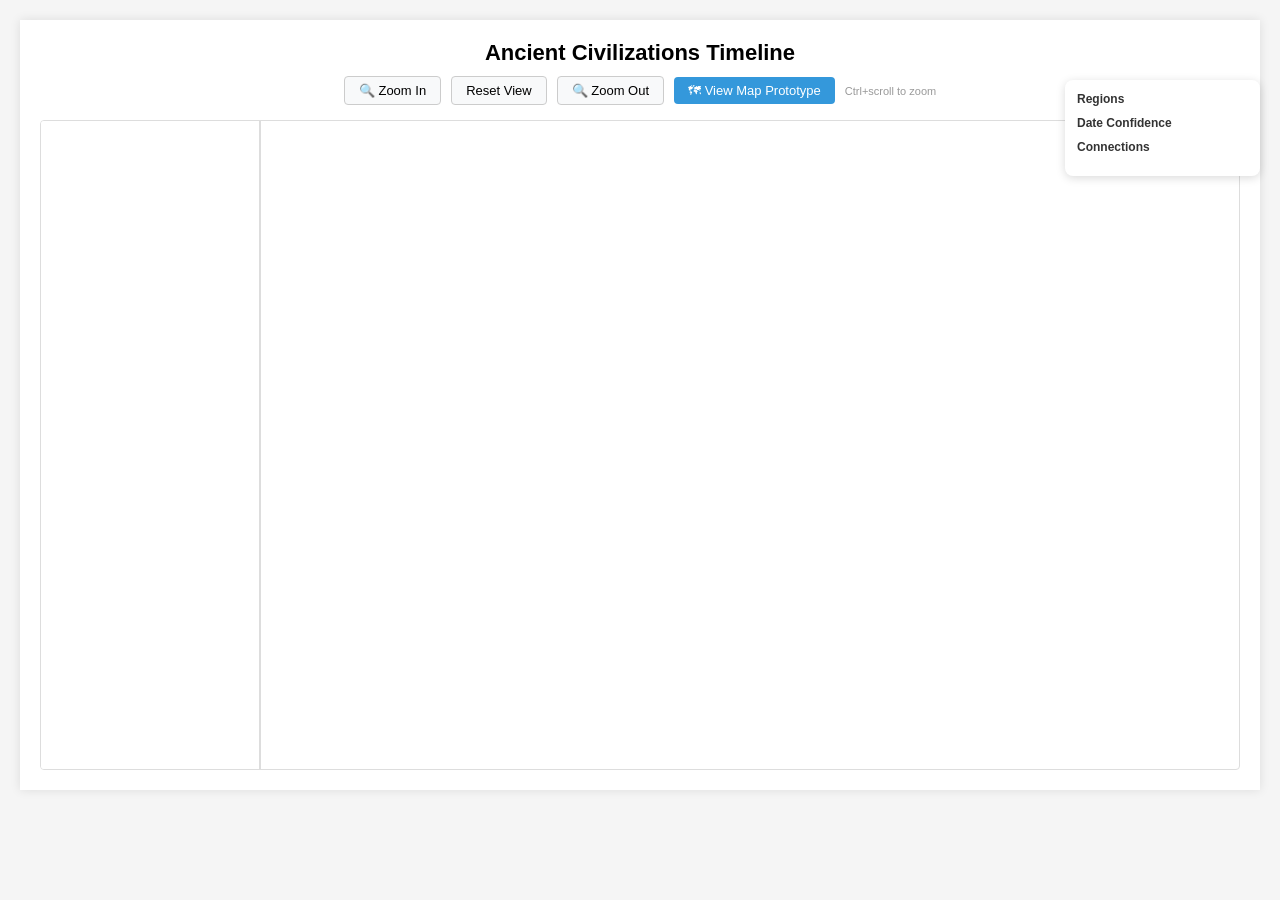
<file: index.html>
<!DOCTYPE html>
<html lang="en">
<head>
    <meta charset="UTF-8">
    <meta name="viewport" content="width=device-width, initial-scale=1.0">
    <title>Ancient Civilizations Timeline</title>
    <link rel="stylesheet" href="css/styles.css">
    <script src="https://d3js.org/d3.v7.min.js"></script>
</head>
<body>
    <div class="container">
        <div class="header">
            <h1>Ancient Civilizations Timeline</h1>
            <div class="controls">
                <button id="zoom-in">🔍 Zoom In</button>
                <button id="zoom-reset">Reset View</button>
                <button id="zoom-out">🔍 Zoom Out</button>
                <a href="map_prototype.html"><button style="background: #3498db; color: white; border: none;">🗺 View Map Prototype</button></a>
                <span class="zoom-hint">Ctrl+scroll to zoom</span>
            </div>
        </div>

        <div class="timeline-container">
            <div class="names-column"></div>
            <div class="timeline-scroll">
                <div class="timeline-content"></div>
            </div>
        </div>

        <div id="legend">
            <div class="legend-section">
                <h3>Regions</h3>
                <div id="region-legend"></div>
            </div>
            <div class="legend-section">
                <h3>Date Confidence</h3>
                <div id="confidence-legend"></div>
            </div>
            <div class="legend-section">
                <h3>Connections</h3>
                <div id="connection-legend"></div>
            </div>
        </div>

        <div id="details-panel"></div>
    </div>
    <script src="js/timeline.js"></script>
    <!-- © 2026 Dr. Richard J. Terrile - Ancient Civilizations Timeline. All rights reserved. -->
</body>
</html>
</file>
<file: css/styles.css>
/* © 2026 Dr. Richard J. Terrile - Ancient Civilizations Timeline. All rights reserved. */
* { box-sizing: border-box; }

body {
    margin: 0;
    padding: 20px;
    font-family: Arial, sans-serif;
    background: #f5f5f5;
}

.container {
    max-width: 1400px;
    margin: 0 auto;
    background: white;
    padding: 20px;
    box-shadow: 0 0 10px rgba(0,0,0,0.1);
}

.header {
    text-align: center;
    margin-bottom: 15px;
}

h1 { margin: 0 0 10px 0; font-size: 22px; }

.controls {
    display: flex;
    align-items: center;
    justify-content: center;
    gap: 10px;
    margin-top: 8px;
}
.controls button {
    padding: 6px 14px;
    cursor: pointer;
    border: 1px solid #ccc;
    border-radius: 4px;
    background: #f8f9fa;
    font-size: 13px;
}
.controls button:hover { background: #e9ecef; }
.zoom-hint { font-size: 11px; color: #999; }

/* Main timeline layout */
.timeline-container {
    display: flex;
    height: 650px;
    border: 1px solid #ddd;
    border-radius: 4px;
    overflow: hidden;
}

/* Names column - scrolls vertically in sync, hidden scrollbar */
.names-column {
    width: 220px;
    flex-shrink: 0;
    background: white;
    border-right: 2px solid #ddd;
    position: relative;
    overflow-y: scroll;
    overflow-x: hidden;
    scrollbar-width: none;
    -ms-overflow-style: none;
}
.names-column::-webkit-scrollbar { display: none; }

.civilization-name {
    position: absolute;
    height: 25px;
    line-height: 25px;
    width: 210px;
    padding-right: 10px;
    padding-left: 4px;
    text-align: right;
    white-space: nowrap;
    overflow: hidden;
    text-overflow: ellipsis;
    font-size: 12px;
    transform: translateY(5px);
}

/* Timeline scroll area - scrolls both directions */
.timeline-scroll {
    flex: 1;
    overflow: auto;
    position: relative;
}

.timeline-content {
    position: relative;
    display: inline-block;
    min-width: 100%;
}

/* Legend - fixed on right side */
#legend {
    position: fixed;
    top: 80px;
    right: 20px;
    background: white;
    padding: 12px;
    border-radius: 8px;
    box-shadow: 0 2px 10px rgba(0,0,0,0.15);
    z-index: 100;
    width: 195px;
    font-size: 12px;
    max-height: 80vh;
    overflow-y: auto;
}
.legend-section { margin-bottom: 10px; }
.legend-section h3 { margin: 0 0 6px 0; font-size: 12px; font-weight: bold; color: #333; }
.legend-item { display: flex; align-items: center; margin-bottom: 5px; }
.legend-color { flex-shrink: 0; width: 14px; height: 14px; margin-right: 7px; border-radius: 2px; }
.legend-label { color: #444; font-size: 11px; line-height: 1.2; }

/* Details panel - BELOW the timeline container, full width */
#details-panel {
    display: none;
    margin-top: 15px;
    padding: 15px 20px;
    border: 1px solid #ddd;
    border-radius: 4px;
    background: #fafafa;
    max-height: 260px;
    overflow-y: auto;
    /* Make sure it's not hidden behind legend */
    margin-right: 210px;
}
#details-panel.visible { display: block; }
#details-panel h3 { margin-top: 0; }
#details-panel h4 { margin-bottom: 4px; }
#details-panel ul { margin-top: 4px; padding-left: 18px; }
#details-panel li { margin-bottom: 4px; font-size: 13px; }

/* Bar styles */
.civilization-bar { cursor: pointer; }

/* Scrollbar for timeline */
.timeline-scroll::-webkit-scrollbar { width: 8px; height: 8px; }
.timeline-scroll::-webkit-scrollbar-track { background: #f1f1f1; }
.timeline-scroll::-webkit-scrollbar-thumb { background: #aaa; border-radius: 4px; }
.timeline-scroll::-webkit-scrollbar-thumb:hover { background: #777; }
</file>
